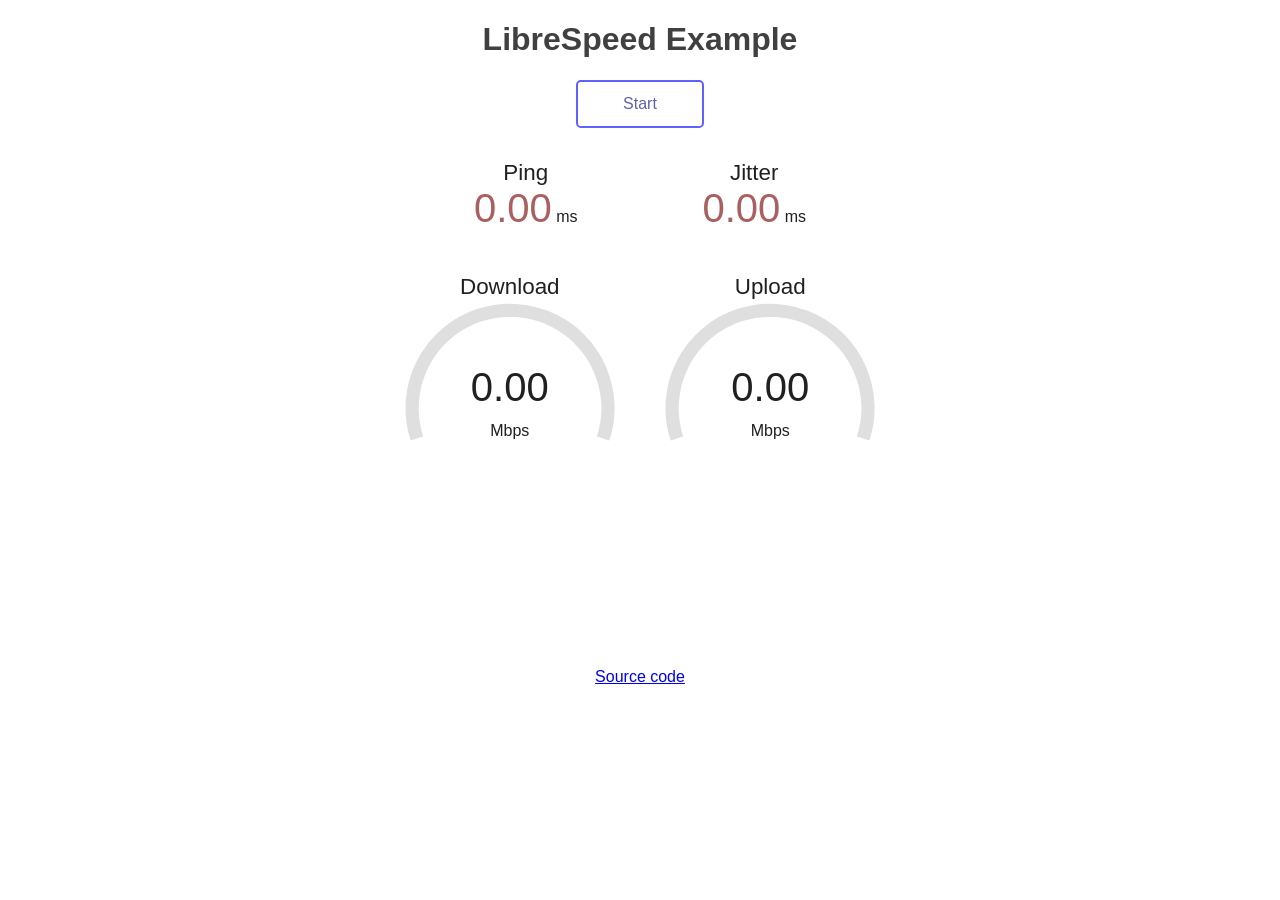
<file: src/public/index.html>
<!DOCTYPE html>
<html>
<head>
<meta name="viewport" content="width=device-width, initial-scale=1, shrink-to-fit=no, user-scalable=no" />
<meta charset="UTF-8" />
<link rel="shortcut icon" href="favicon.ico">
<script type="text/javascript" src="speedtest.js"></script>
<script type="text/javascript">
function I(i){return document.getElementById(i);}
//INITIALIZE SPEEDTEST
var s=new Speedtest(); //create speedtest object

var meterBk=/Trident.*rv:(\d+\.\d+)/i.test(navigator.userAgent)?"#EAEAEA":"#80808040";
var dlColor="#6060AA",
	ulColor="#616161";
var progColor=meterBk;

//CODE FOR GAUGES
function drawMeter(c,amount,bk,fg,progress,prog){
	var ctx=c.getContext("2d");
	var dp=window.devicePixelRatio||1;
	var cw=c.clientWidth*dp, ch=c.clientHeight*dp;
	var sizScale=ch*0.0055;
	if(c.width==cw&&c.height==ch){
		ctx.clearRect(0,0,cw,ch);
	}else{
		c.width=cw;
		c.height=ch;
	}
	ctx.beginPath();
	ctx.strokeStyle=bk;
	ctx.lineWidth=12*sizScale;
	ctx.arc(c.width/2,c.height-58*sizScale,c.height/1.8-ctx.lineWidth,-Math.PI*1.1,Math.PI*0.1);
	ctx.stroke();
	ctx.beginPath();
	ctx.strokeStyle=fg;
	ctx.lineWidth=12*sizScale;
	ctx.arc(c.width/2,c.height-58*sizScale,c.height/1.8-ctx.lineWidth,-Math.PI*1.1,amount*Math.PI*1.2-Math.PI*1.1);
	ctx.stroke();
	if(typeof progress !== "undefined"){
		ctx.fillStyle=prog;
		ctx.fillRect(c.width*0.3,c.height-16*sizScale,c.width*0.4*progress,4*sizScale);
	}
}
function mbpsToAmount(s){
	return 1-(1/(Math.pow(1.3,Math.sqrt(s))));
}
function format(d){
    d=Number(d);
    if(d<10) return d.toFixed(2);
    if(d<100) return d.toFixed(1);
    return d.toFixed(0);
}

//UI CODE
var uiData=null;
function startStop(){
    if(s.getState()==3){
		//speedtest is running, abort
		s.abort();
		data=null;
		I("startStopBtn").className="";
		initUI();
	}else{
		//test is not running, begin
		I("startStopBtn").className="running";
		s.onupdate=function(data){
            uiData=data;
		};
		s.onend=function(aborted){
            I("startStopBtn").className="";
            updateUI(true);
		};
		s.start();
	}
}
//this function reads the data sent back by the test and updates the UI
function updateUI(forced){
	if(!forced&&s.getState()!=3) return;
	if(uiData==null) return;
	var status=uiData.testState;
	I("ip").textContent=uiData.clientIp;
	I("dlText").textContent=(status==1&&uiData.dlStatus==0)?"...":format(uiData.dlStatus);
	drawMeter(I("dlMeter"),mbpsToAmount(Number(uiData.dlStatus*(status==1?oscillate():1))),meterBk,dlColor,Number(uiData.dlProgress),progColor);
	I("ulText").textContent=(status==3&&uiData.ulStatus==0)?"...":format(uiData.ulStatus);
	drawMeter(I("ulMeter"),mbpsToAmount(Number(uiData.ulStatus*(status==3?oscillate():1))),meterBk,ulColor,Number(uiData.ulProgress),progColor);
	I("pingText").textContent=format(uiData.pingStatus);
	I("jitText").textContent=format(uiData.jitterStatus);
}
function oscillate(){
	return 1+0.02*Math.sin(Date.now()/100);
}
//update the UI every frame
window.requestAnimationFrame=window.requestAnimationFrame||window.webkitRequestAnimationFrame||window.mozRequestAnimationFrame||window.msRequestAnimationFrame||(function(callback,element){setTimeout(callback,1000/60);});
function frame(){
	requestAnimationFrame(frame);
	updateUI();
}
frame(); //start frame loop
//function to (re)initialize UI
function initUI(){
	drawMeter(I("dlMeter"),0,meterBk,dlColor,0);
	drawMeter(I("ulMeter"),0,meterBk,ulColor,0);
	I("dlText").textContent="";
	I("ulText").textContent="";
	I("pingText").textContent="";
	I("jitText").textContent="";
	I("ip").textContent="";
}
</script>
<style type="text/css">
	html,body{
		border:none; padding:0; margin:0;
		background:#FFFFFF;
		color:#202020;
	}
	body{
		text-align:center;
		font-family:"Roboto",sans-serif;
	}
	h1{
		color:#404040;
	}
	#startStopBtn{
		display:inline-block;
		margin:0 auto;
		color:#6060AA;
		background-color:rgba(0,0,0,0);
		border:0.15em solid #6060FF;
		border-radius:0.3em;
		transition:all 0.3s;
		box-sizing:border-box;
		width:8em; height:3em;
		line-height:2.7em;
		cursor:pointer;
		box-shadow: 0 0 0 rgba(0,0,0,0.1), inset 0 0 0 rgba(0,0,0,0.1);
	}
	#startStopBtn:hover{
		box-shadow: 0 0 2em rgba(0,0,0,0.1), inset 0 0 1em rgba(0,0,0,0.1);
	}
	#startStopBtn.running{
		background-color:#FF3030;
		border-color:#FF6060;
		color:#FFFFFF;
	}
	#startStopBtn:before{
		content:"Start";
	}
	#startStopBtn.running:before{
		content:"Abort";
	}
	#test{
		margin-top:2em;
		margin-bottom:12em;
	}
	div.testArea{
		display:inline-block;
		width:16em;
		height:12.5em;
		position:relative;
		box-sizing:border-box;
	}
	div.testArea2{
		display:inline-block;
		width:14em;
		height:7em;
		position:relative;
		box-sizing:border-box;
		text-align:center;
	}
	div.testArea div.testName{
		position:absolute;
		top:0.1em; left:0;
		width:100%;
		font-size:1.4em;
		z-index:9;
	}
	div.testArea2 div.testName{
        display:block;
        text-align:center;
        font-size:1.4em;
	}
	div.testArea div.meterText{
		position:absolute;
		bottom:1.55em; left:0;
		width:100%;
		font-size:2.5em;
		z-index:9;
	}
	div.testArea2 div.meterText{
        display:inline-block;
        font-size:2.5em;
	}
	div.meterText:empty:before{
		content:"0.00";
	}
	div.testArea div.unit{
		position:absolute;
		bottom:2em; left:0;
		width:100%;
		z-index:9;
	}
	div.testArea2 div.unit{
		display:inline-block;
	}
	div.testArea canvas{
		position:absolute;
		top:0; left:0; width:100%; height:100%;
		z-index:1;
	}
	div.testGroup{
		display:block;
        margin: 0 auto;
	}
	@media all and (max-width:40em){
		body{
			font-size:0.8em;
		}
	}
</style>
<title>LibreSpeed Example</title>
</head>
<body>
<h1>LibreSpeed Example</h1>
<div id="testWrapper">
	<div id="startStopBtn" onclick="startStop()"></div>
	<div id="test">
        <div class="testGroup">
			<div class="testArea2">
				<div class="testName">Ping</div>
				<div id="pingText" class="meterText" style="color:#AA6060"></div>
				<div class="unit">ms</div>
			</div>
			<div class="testArea2">
				<div class="testName">Jitter</div>
				<div id="jitText" class="meterText" style="color:#AA6060"></div>
				<div class="unit">ms</div>
			</div>
		</div>
		<div class="testGroup">
			<div class="testArea">
				<div class="testName">Download</div>
				<canvas id="dlMeter" class="meter"></canvas>
				<div id="dlText" class="meterText"></div>
				<div class="unit">Mbps</div>
			</div>
			<div class="testArea">
				<div class="testName">Upload</div>
				<canvas id="ulMeter" class="meter"></canvas>
				<div id="ulText" class="meterText"></div>
				<div class="unit">Mbps</div>
			</div>
		</div>
		<div id="ipArea">
			<span id="ip"></span>
		</div>
	</div>
	<a href="https://github.com/librespeed/speedtest">Source code</a>
</div>
<script type="text/javascript">setTimeout(function(){initUI()},100);</script>
</body>
</html>
</file>
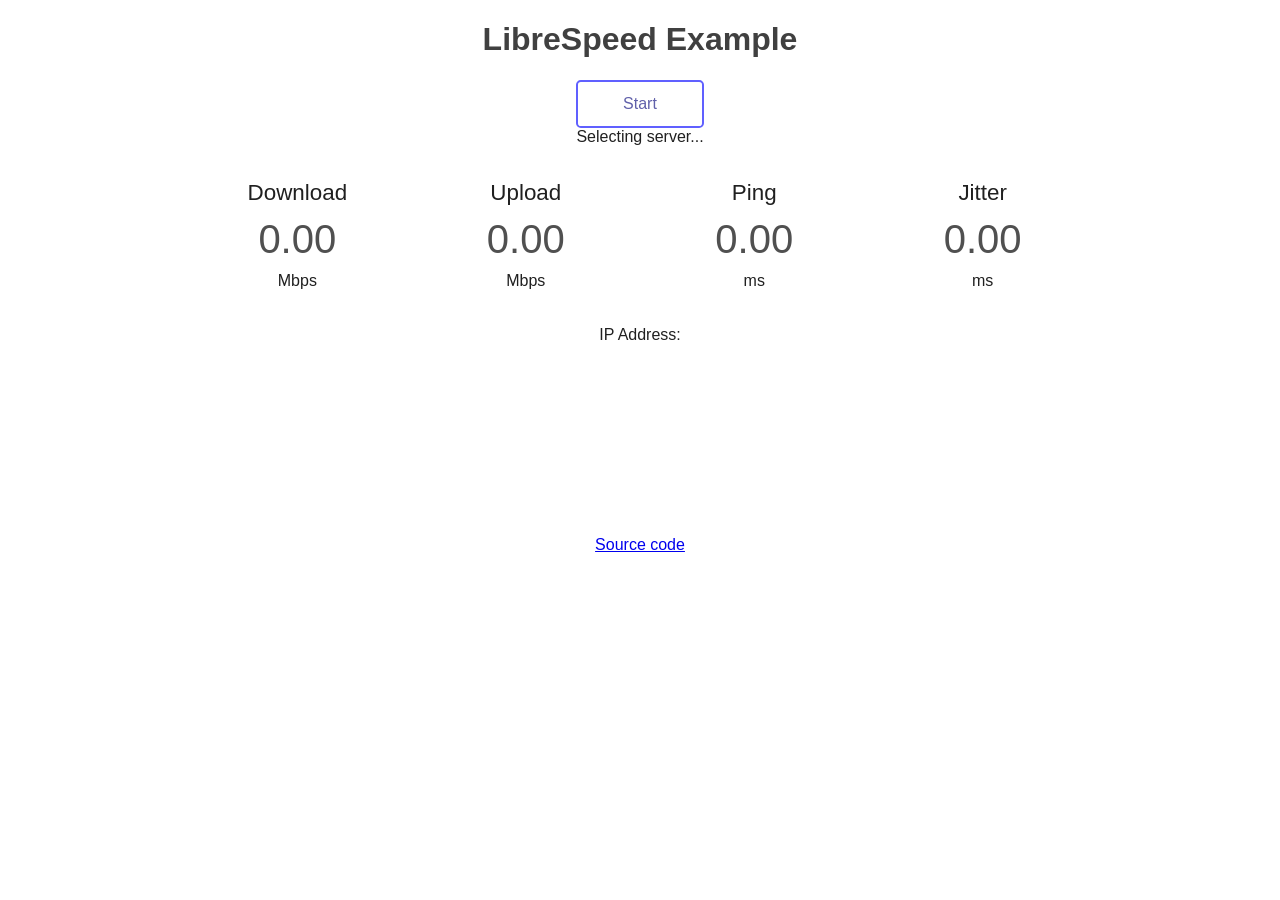
<file: src/public/example-multipleServers-pretty.html>
<!DOCTYPE html>
<html>
<head>
<link rel="shortcut icon" href="favicon.ico">
<meta charset="UTF-8" />
<meta name="viewport" content="width=device-width, initial-scale=1, shrink-to-fit=no, user-scalable=no" />
<title>LibreSpeed Example</title>
<script type="text/javascript" src="speedtest.js"></script>
<script type="text/javascript">

//LIST OF TEST SERVERS. See documentation for details if needed
var SPEEDTEST_SERVERS=[
	{	//this is node server example
		name:"Local dev server", //user friendly name for the server
		server:"//127.0.0.1:8888/", //URL to the server. // at the beginning will be replaced with http:// or https:// automatically
		dlURL:"garbage",  //path to download test on this server (garbage.php or replacement)
		ulURL:"empty",  //path to upload test on this server (empty.php or replacement)
		pingURL:"empty",  //path to ping/jitter test on this server (empty.php or replacement)
		getIpURL:"getIP"  //path to getIP on this server (getIP.php or replacement)
	},
	{	//this is php server example
		name:"Old Speedtest Demo Server",
		server:"//mpotdemo.fdossena.com/",
		dlURL:"garbage.php",
		ulURL:"empty.php",
		pingURL:"empty.php",
		getIpURL:"getIP.php"
	}
	//add other servers here, comma separated
];


//INITIALIZE SPEEDTEST
var s=new Speedtest(); //create speedtest object
s.addTestPoints(SPEEDTEST_SERVERS); //add list of servers
s.onupdate=function(data){ //callback to update data in UI
    I("ip").textContent=data.clientIp;
    I("dlText").textContent=(data.testState==1&&data.dlStatus==0)?"...":data.dlStatus;
    I("ulText").textContent=(data.testState==3&&data.ulStatus==0)?"...":data.ulStatus;
    I("pingText").textContent=data.pingStatus;
    I("jitText").textContent=data.jitterStatus;
}
s.onend=function(aborted){ //callback for test ended/aborted
    I("startStopBtn").className=""; //show start button again
    if(aborted){ //if the test was aborted, clear the UI and prepare for new test
		initUI();
    }
}
function selectServer(){ //called when the page is fully loaded
    I("startStopBtn").style.display="none"; //hide start/stop button during server selection
    s.selectServer(function(server){ //run server selection. When the server has been selected, display it in the UI
        I("startStopBtn").style.display=""; //show start/stop button again
        I("serverId").textContent=server.name; //show name of test server
    });
}


function startStop(){ //start/stop button pressed
	if(s.getState()==3){
		//speedtest is running, abort
		s.abort();
	}else{
		//test is not running, begin
		s.start();
		I("startStopBtn").className="running";
	}
}

//function to (re)initialize UI
function initUI(){
	I("dlText").textContent="";
	I("ulText").textContent="";
	I("pingText").textContent="";
	I("jitText").textContent="";
	I("ip").textContent="";
}

function I(id){return document.getElementById(id);}
</script>

<style type="text/css">
	html,body{
		border:none; padding:0; margin:0;
		background:#FFFFFF;
		color:#202020;
	}
	body{
		text-align:center;
		font-family:"Roboto",sans-serif;
	}
	h1{
		color:#404040;
	}
	#startStopBtn{
		display:inline-block;
		margin:0 auto;
		color:#6060AA;
		background-color:rgba(0,0,0,0);
		border:0.15em solid #6060FF;
		border-radius:0.3em;
		transition:all 0.3s;
		box-sizing:border-box;
		width:8em; height:3em;
		line-height:2.7em;
		cursor:pointer;
		box-shadow: 0 0 0 rgba(0,0,0,0.1), inset 0 0 0 rgba(0,0,0,0.1);
	}
	#startStopBtn:hover{
		box-shadow: 0 0 2em rgba(0,0,0,0.1), inset 0 0 1em rgba(0,0,0,0.1);
	}
	#startStopBtn.running{
		background-color:#FF3030;
		border-color:#FF6060;
		color:#FFFFFF;
	}
	#startStopBtn:before{
		content:"Start";
	}
	#startStopBtn.running:before{
		content:"Abort";
	}
	#test{
		margin-top:2em;
		margin-bottom:12em;
	}
	div.testArea{
		display:inline-block;
		width:14em;
		height:9em;
		position:relative;
		box-sizing:border-box;
	}
	div.testName{
		position:absolute;
		top:0.1em; left:0;
		width:100%;
		font-size:1.4em;
		z-index:9;
	}
	div.meterText{
		position:absolute;
		bottom:1.5em; left:0;
		width:100%;
		font-size:2.5em;
		z-index:9;
	}
	#dlText{
		color:#6060AA;
	}
	#ulText{
		color:#309030;
	}
	#pingText,#jitText{
		color:#AA6060;
	}
	div.meterText:empty:before{
		color:#505050 !important;
		content:"0.00";
	}
	div.unit{
		position:absolute;
		bottom:2em; left:0;
		width:100%;
		z-index:9;
	}
	div.testGroup{
		display:inline-block;
	}
	@media all and (max-width:65em){
		body{
			font-size:1.5vw;
		}
	}
	@media all and (max-width:40em){
		body{
			font-size:0.8em;
		}
		div.testGroup{
			display:block;
			margin: 0 auto;
		}
	}

</style>
</head>
<body>
<h1>LibreSpeed Example</h1>
<div id="startStopBtn" onclick="startStop()"></div>
<div id="serverId">Selecting server...</div>
<div id="test">
	<div class="testGroup">
		<div class="testArea">
			<div class="testName">Download</div>
			<div id="dlText" class="meterText"></div>
			<div class="unit">Mbps</div>
		</div>
		<div class="testArea">
			<div class="testName">Upload</div>
			<div id="ulText" class="meterText"></div>
			<div class="unit">Mbps</div>
		</div>
	</div>
	<div class="testGroup">
		<div class="testArea">
			<div class="testName">Ping</div>
			<div id="pingText" class="meterText"></div>
			<div class="unit">ms</div>
		</div>
		<div class="testArea">
			<div class="testName">Jitter</div>
			<div id="jitText" class="meterText"></div>
			<div class="unit">ms</div>
		</div>
	</div>
	<div id="ipArea">
		IP Address: <span id="ip"></span>
	</div>
</div>
<a href="https://github.com/librespeed/speedtest">Source code</a>
<script type="text/javascript">
    initUI();
    selectServer();
</script>
</body>
</html>
</file>
